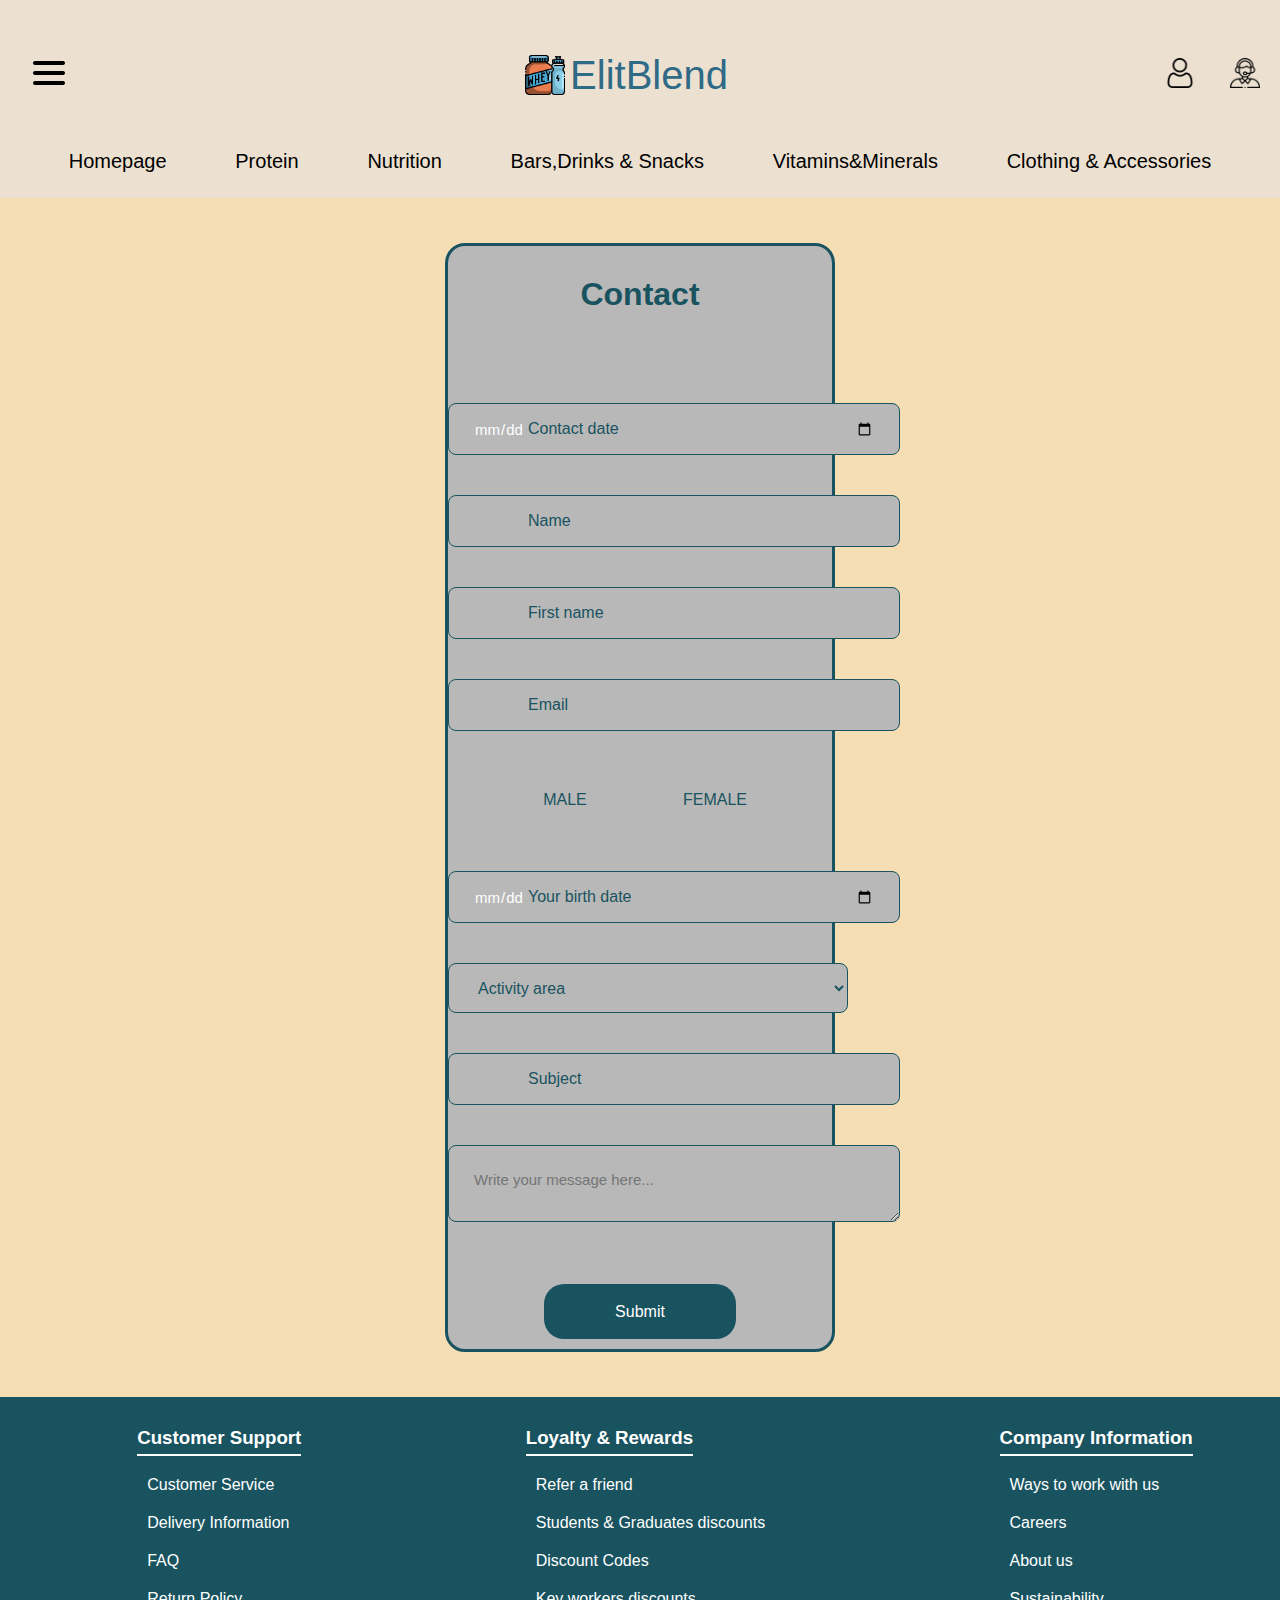
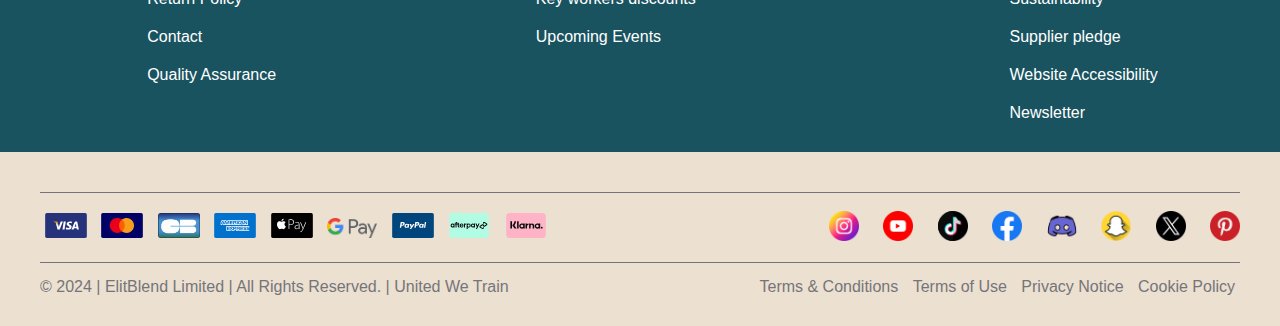
<file: ElitBlend/html/contact.html>
<!DOCTYPE html>
<html lang="en">
<head> 
    <meta charset="UTF-8">
    <meta name="viewport" content="width=device-width, initial-scale=1.0">
    <link rel="stylesheet" href="../css/index.css">
    <link rel="stylesheet" href="../css/contact.css">
    <link rel="stylesheet" href="../css/menu.css">
    <link rel="stylesheet" href="https://fonts.googleapis.com/css2?family=Material+Symbols+Outlined:opsz,wght,FILL,GRAD@24,400,0,0" />
    <title>ElitBlend</title>

</head>
<body>
    <header>
        <div class="header1">
            <div class="menuBtn">
                <button class="menubutton"><img  src="../img/menu.png" alt=""></button>
            </div> 
            <div class="ElitBlend">
                <a href="./index.html">
                    <img  id="logo" src="../img/logo.png" alt="ElitBlend logo">
                    <span>ElitBlend</span>
                </a>
            </div>
            
            <!--locatio account contact /icon -->
            <div class="lac">
                <a href="../html/"><img class="laci" src="../img/user.png" alt=""></a>
                <a href="../html/contact.html"><img class="laci" src="../img/customer-care.png" alt="contact us"></a>
            </div>
        </div>
        <div class="redirect">
            <a class="redirection" href="./index.html">Homepage</a>
            <a class="redirection" href="./protein.html">Protein</a>
            <a class="redirection" href="./nutrition.html">Nutrition</a>
            <a class="redirection" href="./bars.html">Bars,Drinks & Snacks</a>
            <a class="redirection" href="./vitamins.html">Vitamins&Minerals</a>
            <a class="redirection" href="./clothing.html">Clothing & Accessories</a>
        </div>
    </header>
    <div class="sidemenu">
        <a  class="menred" href="./index.html">Homepage</a>
        <a  class="menred" href="./protein.html">Protein</a>
        <a  class="menred" href="./nutrition.html">Nutrition</a>
        <a  class="menred" href="./bars.html">Bars,Drinks & Snacks</a>
        <a  class="menred" href="./vitamins.html">Vitamins&Minerals</a>
        <a  class="menred" href="./clothing.html">Clothing & Accessories</a>
    </div>
    <div id="contactsection">
        <h1>Contact</h1>
        <form action="/submit_form" method="post">
            <div class="input_group">
                <input class="contact_inputs" class="date" type="date" id="datecontact" name="date"  placeholder="" required>
                <label for="datecontact" class="date">Contact date</label>
            </div>
            <div class="input_group">
                <input class="contact_inputs" type="text" id="name" name="name" required>
                <label for="name">Name</label>    
            </div>
            
            <div class="input_group">
               <input class="contact_inputs" type="text" id="firstname" name="firstname" required>
                <label for="firstname">First name</label> 
            </div>

            <div class="input_group">
                <input class="contact_inputs" type="email" id="email" name="email" required >
                <label for="email">Email</label>   
            </div>

            <div class="input_group">
                
            </div>

            <div class="radiosex">
                <div class="radio-tile-group">
          
                  <div class="input-radiosex">
                    <input id="male" type="radio" name="radio">
                    <div class="radio-tile">
                      <ion-icon name="male"></ion-icon>
                      <label for="male">Male</label>
                    </div>
                  </div>
          
                  <div class="input-radiosex">
                    <input id="female" type="radio" name="radio">
                    <div class="radio-tile">
                      <ion-icon name="female"></ion-icon>
                      <label for="female">Female</label>
                    </div>
                  </div>
                </div>
              </div>

            <div class="input_group">
                <input class="contact_inputs" type="date" id="birthdate" name="birthdate" required>
                <label for="birthdate" class="date">Your birth date</label>
            </div>

            <div class="input_group">
                <select class="contact_inputs" id="activityarea" name="activityarea" required>
                <option value="default" hidden>Activity area</option>
                <option value="finance">Finance</option>
                <option value="technology">Technology</option>
                <option value="health">Health</option>
                <option value="education">Education</option>
                </select>
            </div>

            
            
            <div class="input_group">
                <input class="contact_inputs" type="text" id="subject" name="subject" required>
                <label for="subject">Subject</label>
            </div>
            
            <div class="input_group">
                <textarea class="contact_inputs" name="message" id="message" required placeholder="Write your message here..."></textarea>
            </div>


            
            <br>

            <button type="submit">Submit</button>
              
        </form>
    </div>
    
    <footer>
        <div id="footer1">
            <div class="foptions">
                <div class="footerblock">
                    <h3 class="f1_title">Customer Support</h3>
                    <ul>
                        <li class="ref">Customer Service</li>
                        <li class="ref">Delivery Information</li>
                        <li class="ref">FAQ</li>
                        <li class="ref">Return Policy</li>
                        <a href="./contact.html"><li class="ref">Contact</li></a>
                        <li class="ref">Quality Assurance</li>
                    </ul>
                </div>
            </div>
            <div class="foptions">
                <div class="footerblock">
                    <h3 class="f1_title">Loyalty & Rewards</h3>
                    <ul>
                        <li class="ref">Refer a friend</li>
                        <li class="ref">Students & Graduates discounts</li>
                        <li class="ref">Discount Codes</li>
                        <li class="ref">Key workers discounts</li>
                        <li class="ref">Upcoming Events</li>
                    </ul>
                </div>
            </div>
            <div class="foptions">
                <div class="footerblock">
                    <h3 class="f1_title">Company Information</h3>
                    <ul>
                        <li class="ref">Ways to work with us</li>
                        <li class="ref">Careers</li>
                        <li class="ref">About us</li>
                        <li class="ref">Sustainability</li>
                        <li class="ref">Supplier pledge</li>
                        <li class="ref">Website Accessibility</li>
                        <li class="ref">Newsletter</li>
                    </ul>
                </div>
            </div>
        </div>
        <div id="footer2">
            <div id="payment"> 
                <img class="paycard" src="../img/payment/visa-card.svg" alt="visa paying card"/>
                <img class="paycard" src="../img/payment/mastercard-card.svg" alt=" mastercard paying card"/>
                <img class="paycard" src="../img/payment/carte-bleu.png" alt=" carte bancaire paying card"/>
                <img class="paycard" src="../img/payment/amex-card.svg" alt="american express paying card"/>
                <img class="paycard" src="../img/payment/applepay-card.svg" alt="apple pay paying card"/>
                <img class="paycardspe" src="../img/payment/pnggpay.png" alt="google pay paying card"/>
                <img class="paycard" src="../img/payment/paypal-card.svg" alt="paypal paying card"/>
                <img class="paycard" src="../img/payment/afterpay.svg" alt="afterpay paying card"/>
                <img class="paycard" src="../img/payment/klarna.svg" alt="klarna paying card"/>

            </div>
            <div id="socials">
                <img class="social" src="../img/socials/instagram.png" alt="link to our instagram page"/>
                <img class="social" src="../img/socials/youtube.png" alt="link to our youtube channem "/>
                <img class="social" src="../img/socials/tik-tok.png" alt="link to our tiktok account"/>
                <img class="social" src="../img/socials/facebook.png" alt="link to our facebook page "/>
                <img class="social" src="../img/socials/games.png" alt="link to our discord server"/>
                <img class="social" src="../img/socials/snapchat.png" alt="link to our snapchat "/>
                <img class="social" src="../img/socials/twitter.png" alt="link to our twitter account"/>
                <img class="social" src="../img/socials/pinterest.png" alt="link to our pintrest account"/>
            </div>

        </div>
        <div id="footer3">
            <div id="copyright">
                <p>© 2024 | ElitBlend Limited | All Rights Reserved. | United We Train </p>
            </div>
            <div id="terms">
                <a href="">Terms & Conditions</a>
                <a href="">Terms of Use</a>
                <a href="">Privacy Notice</a>
                <a href="">Cookie Policy</a>

            </div>
        </div>
    </footer>
    <script>
        const sidemenu = document.querySelector('.sidemenu');
        const menuBtn = document.querySelector('.menuBtn');
        let isMenuVisible = false;
    
        menuBtn.addEventListener('click', function() {
            if (isMenuVisible) {
                sidemenu.style.display = 'none';
                isMenuVisible = false;
                
            } else {
                sidemenu.style.display = 'flex'; // or 'inline-block', depending on your layout
                isMenuVisible = true;
                
            }
        });
       
    </script>
</body>
</html>
</file>
<file: ElitBlend/css/index.css>
* {
    /*Enlever les parametres de bases pour avoir plus de contrôl sur les propriétés des élément*/
    margin: 0;
    padding: 0;
    text-decoration: none;
    list-style: none;
    font-family: 'Poppins', sans-serif; /* Tous les élément du body seront avec la police Poppins */



}
body{
    overflow-x:hidden;
}



header{
    background-color: #ece0d1;
    height: max-content;
    position: sticky;
    top:0;
    z-index: 100;
    width: 100vw;
}

.header1{
    display: flex;
    justify-content: space-between;
    padding-top: 40px;
    padding-bottom: 40px;
    overflow: auto;
    overflow-wrap: break-word;
}

#logo{
    width: 40px;
    height: 40px;
    
}

.ElitBlend{
    display: flex;
    align-items: center;
    justify-content: center;
    color: rgb(25, 83, 95);
    padding-left: 40px;
    padding-right: 35px;
}
.ElitBlend a{
    display: flex;
    align-items: center;
    justify-content: center;
}

.ElitBlend a span{
    font-size: 40px;
    padding-left: 5px;
    color: #2f6a87;
}



.lac{
    display: flex;
    align-items: center;
    

}

.laci{
    width: 30px;
    height: 30px;
    padding-left: 15px;
    padding-right: 20px;
    color: #ece0d1;
}




/*////////////////////////////////////////////////////////////////*/
/*////////////////////////////////////////////////////////////////*/
/*/////                                                      /////*/
/*/////             Styling of the second header             /////*/
/*/////                                                      /////*/
/*////////////////////////////////////////////////////////////////*/
/*////////////////////////////////////////////////////////////////*/



.redirect{
    display: flex;
    justify-content: space-evenly;
    padding-bottom: 15px;
    overflow: auto;
    overflow-wrap: break-word;
}

.redirection{
    color: black;
    font-size: 20px;
    position: relative;
    color: #000;
    text-decoration: none;
    padding-bottom: 10px;
}

.redirection:hover{
    color: #9a5131;
    
}

.redirection::before {
    content: "";
    position: absolute;
    display: block;
    width: 100%;
    height: 2px;
    bottom: 0;
    left: 0;
    background-color: #9a5131;
    transform: scaleX(0);
    transition: transform 0.3s ease;
}

.redirection:hover::before {
    transform: scaleX(1);
}





/*////////////////////////////////////////////////////////////////*/
/*////////////////////////////////////////////////////////////////*/
/*/////                                                      /////*/
/*/////              Styling of the menu picture             /////*/
/*/////                                                      /////*/
/*////////////////////////////////////////////////////////////////*/
/*////////////////////////////////////////////////////////////////*/


.presentation{
    display: flex;
    width: 100vw;
}

.working{
    width: 100vw;
    height: 100vh;
}

.moto{
    color: white;
    position: absolute;
    padding-top: 35vh;
    width: 60vw;
}

#moto1{
    font-size: 75px;
    padding-left: 3vw;
}

#moto2{
    font-size: 30px;
    padding-left: 4vw;
   
}
































footer{
    background-color:#ece0d1;
    width: 100vw;
}
/*////////////////////////////////////////////////////////////////*/
/*////////////////////////////////////////////////////////////////*/
/*/////                                                      /////*/
/*/////             Styling of the first footer              /////*/
/*/////                                                      /////*/
/*////////////////////////////////////////////////////////////////*/
/*////////////////////////////////////////////////////////////////*/
#footer1{
    background-color: rgb(25, 83, 95);
    display:flex;
    justify-content: space-around;
    margin-bottom: 40px;
    height: 25%;
    overflow: auto;
    overflow-wrap: break-word;
    
}

.footerblock{
    margin-left: 50px;
    margin-top: 30px;
    margin-bottom: 20px;
}

.f1_title{
    color: white;
    margin-bottom: 10px;
    border-bottom: 2px solid white;
    padding-bottom: 5px;
    display: inline-block;
}

.ref{
    color:white;
    padding: 10px;
}

/*////////////////////////////////////////////////////////////////*/
/*////////////////////////////////////////////////////////////////*/
/*/////                                                      /////*/
/*/////             Styling of the second footer             /////*/
/*/////                                                      /////*/
/*////////////////////////////////////////////////////////////////*/
/*////////////////////////////////////////////////////////////////*/
#footer2{
    
    display: flex;
    justify-content: space-between;
    align-items: center;
    margin-left: 40px;
    margin-right: 40px;
    border-top: 1px solid rgb(117, 117, 121);
    padding-top: 15px;
    overflow: auto;
    overflow-wrap: break-word;
}

.foptions{
    display: flex;
    
    justify-content:space-between;
    
}
/*////////////////////////////////////////////////////////////////*/
/*////////////////////////////////////////////////////////////////*/
/*/////                                                      /////*/
/*/////            Styling of the third footer               /////*/
/*/////                                                      /////*/
/*////////////////////////////////////////////////////////////////*/
/*////////////////////////////////////////////////////////////////*/
#footer3{
    
    display:flex;
    justify-content: space-between;
    align-items: center;
    margin-top: 15px;
    margin-left: 40px;
    margin-right: 40px;
    
    border-top: 1px solid rgb(117, 117, 121);
    padding-top: 15px;
    padding-bottom: 30px;
    overflow: auto;
    overflow-wrap: break-word;
}





#copyright{
    
    color:rgb(117, 117, 121);
}
#terms a{

    color:rgb(117, 117, 121);
    margin: 5px;
}

#terms a:hover{
    color:black
}
/*-------------Styling of the accepted payment methods-------------*/

.paycard{
    width: 42px;
    height: 25px;
    margin: 5px
}
/*The Google Pay icon needs a diffret styling*/
.paycardspe{
    width: 50px;
    height: 20px;
    margin: 5px;

}


/*-------------Styling of the social media icons-------------*/
#socials{

    margin-left: 100px;
    

}
.social{
    width: 30px;
    height: 30px;
    margin-left: 20px;
}
</file>
<file: ElitBlend/css/contact.css>
body{
    background-color: wheat;
    color: rgb(25, 83, 95);
}

#contactsection{
    background-color: #b8b8b8;
    text-align: center;
    border-collapse: separate;
    border-spacing: 0 4em;
    border: 3px solid rgb(25, 83, 95);
    border-radius: 20px 20px 20px 20px;
    display: flex;
    flex-direction: column;
    justify-content: center;
    width: 30%;
    align-content: center;
    margin: 0 auto;
    margin-top: 5vh;
    margin-bottom: 5vh;
    

}
h1{
    margin-bottom: 60px;
    margin-top: 30px;
}
.contact_inputs{
    width: 400px;
    height: 50px;
    outline: none;
    padding-left: 25px;
    padding-right: 25px;
    font-weight: 500;
    background-color: #b8b8b8;
    border-radius: 8px;
    margin: 10px 0;
}
textarea{
    padding-top: 25px;
    max-width: 500px;
    min-width: 400px;
}
.input_group{
    position: relative;
    margin: 20px 0;
}
.input_group label{
    position: absolute;
    top: 50%;
    left: 75px;
    transform: translateY(-50%);
    font-size: 16px;
    padding: 0 5px;
    pointer-events: none;
    transition: .5s;
}
.input_group input {
    font-size: 15px;
    color: white;
    border: 1.2px solid rgb(25, 83, 95);
    outline: none;

}
.input_group textarea{
    font-size: 15px;
    color: white;
    border: 1.2px solid rgb(25, 83, 95);
}
.input_group input:focus~label,
.input_group input:valid~label{
    top: 15%;
    font-size: 16px;
    background: #b8b8b8;
    border-radius: 8px;
}
.date{
    background-color: #b8b8b8;
}
#activityarea{
    font-size: 16px;
    border: 1.2px solid rgb(25, 83, 95);
    color: rgb(25, 83, 95);
    
}
button {
    height: 55px;
    width: 50%;
    color: #fff;
    font-size: 1rem;
    font-weight: 400;
    margin-top: 30px;
    border: none;
    cursor: pointer;
    transition: all 0.2s ease;
    background: rgb(25, 83, 95);
    border-radius: 20px;
    margin: 10px;
}
button:hover {
    background: rgb(44, 124, 139);
}

/*bouton*/
.radio-tile-group {
    margin-top: 50px;
    display: flex;
    justify-content: center;
}
.input-radiosex {
    position: relative;
    height: 50px;
    width: 150px;
}
.input-radiosex input {
    position: absolute;
    height: 100%;
    width: 100%;
    margin: 5px;
    opacity: 0;
}
.input-radiosex label {
    font-size: 16px;
    text-transform: uppercase;
}

input:checked+.radio-tile {
    transform: scale(1.5);
    transition: .5s;
}
input:checked+.radio-tile ion-icon,
input:checked+.radio-tile label {
    color: white;
}
</file>
<file: ElitBlend/css/menu.css>
.sidemenu{
    position: fixed;
    z-index: 100;
    background-color: rgba( 115,115,115, 0.9);
    width: 30vw;
    height: 100vh;
    display: none;
    flex-direction: column;
    align-items: center;
    overflow: scroll;
    overflow-y: auto;
    
}

.menred{
    color: white;
    font-size: 1.25rem;
    position: relative;
    text-decoration: none;
    padding-bottom: 10px;
    display: inherit;
    margin: 3rem;
}

.menred:hover{
    color: #63a0b7;
    
}

.menred::before {
    content: "";
    position: absolute;
    display: block;
    width: 100%;
    height: 2px;
    bottom: 0;
    left: 0;
    background-color: #63a0b7;
    transform: scaleX(0);
    transition: transform 0.3s ease;
}

.menred:hover::before {
    transform: scaleX(1);
}
.menuBtn{
    margin-left: 1rem;
    margin-right: 1rem;
    display: flex;
    align-items: center;
    padding: 2px;
}

.menuBtn:hover{
    background-color: #d9b07e;
    border-radius: 10px;
}
.menubutton{
    width: max-content;
    height: max-content;
    padding: 5px;
    background-color: inherit;
    border: none;
  


}
.menubutton:hover{
    background-color: inherit;
}
</file>
